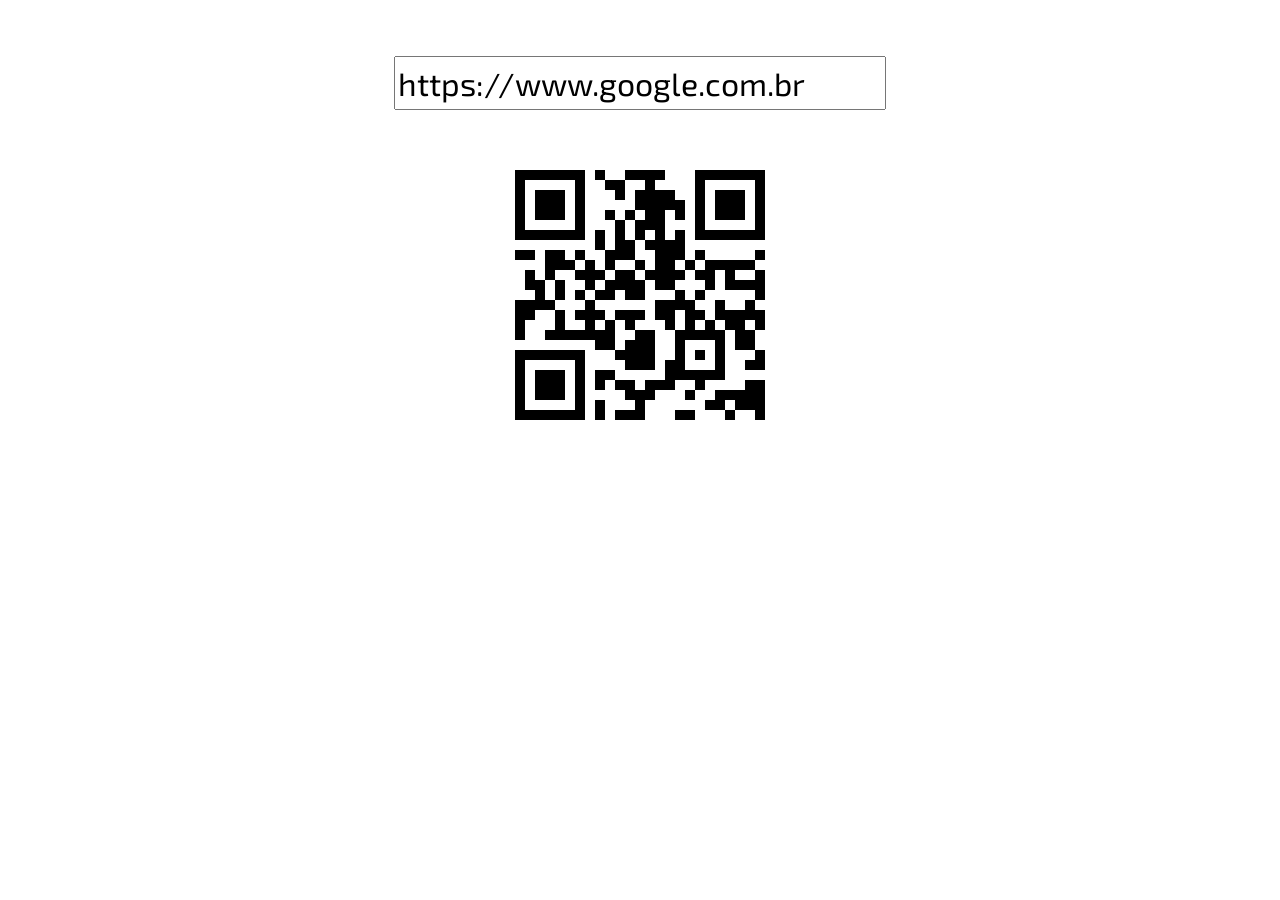
<file: index.html>
<!DOCTYPE html>
<html>

<head>
    <meta charset="UTF-8">
    <script src="js/vue.min.js"></script>
    <script src="js/qrious.min.js"></script>
    <link href="https://fonts.googleapis.com/css?family=Exo+2&display=swap" rel="stylesheet">
    <link rel="stylesheet" href="css/bootstrap.min.css">
    <link rel="stylesheet" href="css/style.css">
    <title>Gerador de QRCode</title>
</head>

<body>

<div id="app">
    <h1 class="titulo">{{ title }}</h1>
    <div>
        <input type="text" size="25" placeholder="Digite para gerar..." v-model="text">
    </div>

    <div v-if="text" class="output">
        <img :src="newQRcode" alt="QRcode">
    </div>
</div>

<script>
    new Vue({
        el: "#app",
        data: {
            title: 'Gerador QRcode',
            text: 'https://www.google.com.br',
            qrcode: new QRious({ size:250 })
        },
        computed: {
            newQRcode() {
                this.qrcode.value = this.text
                return this.qrcode.toDataURL()
            }
        }
    })
</script>

</body>

</html>
</file>
<file: css/style.css>
@font-face {
    font-family: 'RobotoMono';
    src: url('../fonts/RobotoMono-Thin.ttf');
  }
  
  * {
    font-family: 'Exo 2', sans-serif;
  }

body {
    display: flex;
    justify-content: center;
    text-align: center;
    
    color: #FFF;
    /* background: linear-gradient(to right, rgb(19, 106, 138), rgb(38, 120, 113)); */
    background-image: url("https://www.pixelstalk.net/wp-content/uploads/2016/08/Best-Site-For-HD-Backgrounds-Free-Download.jpg");
    background-repeat: no-repeat;
}

input {
    font-size: 2em;
    margin-bottom: 30px;
}

.output {
    padding: 30px 15px;
    background-color: transparent;
}
</file>
